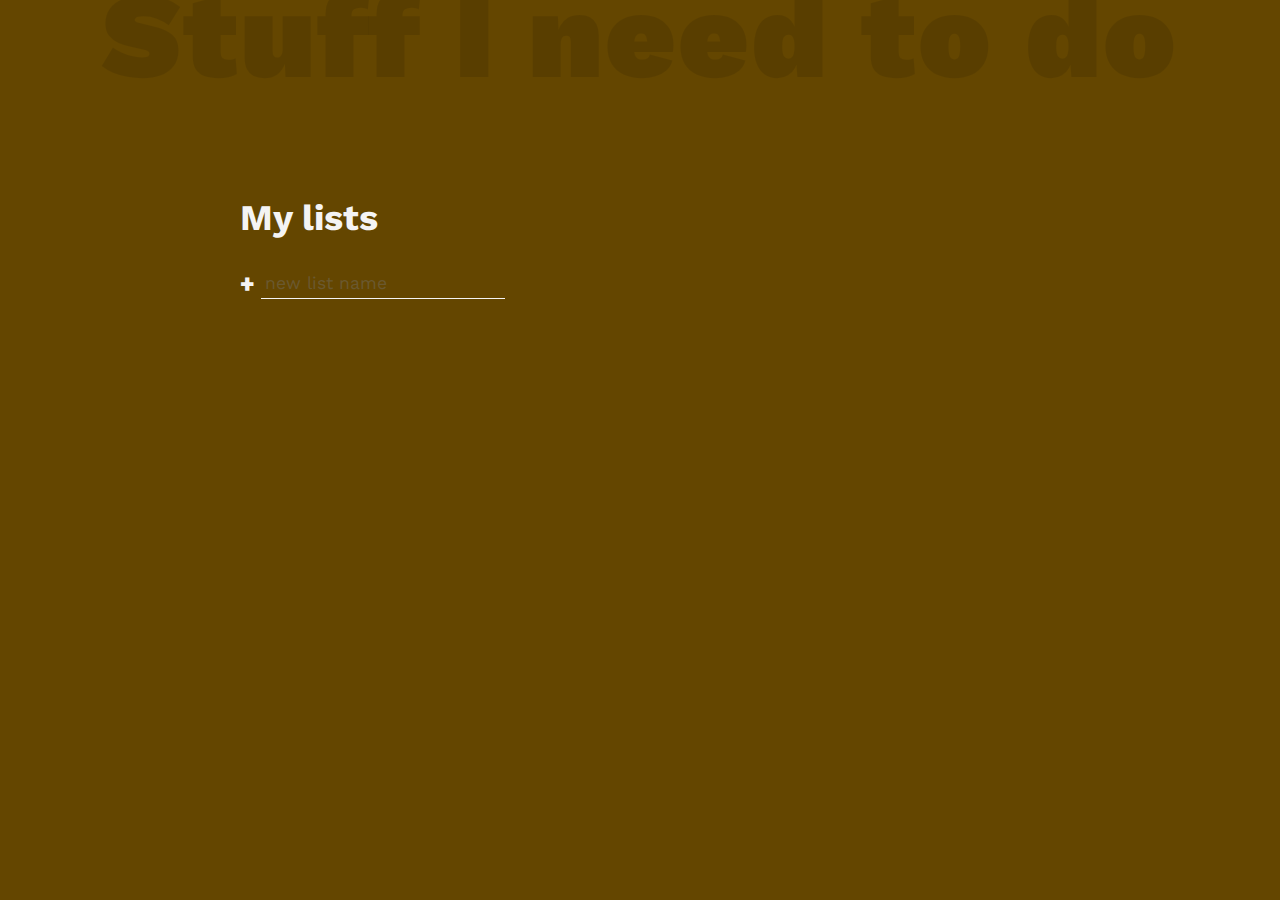
<file: 2nd_todo/index.html>
<!DOCTYPE html>
<html lang="en">
  <head>
    <meta charset="UTF-8" />
    <meta name="viewport" content="width=device-width, initial-scale=1.0" />
    <meta http-equiv="X-UA-Compatible" content="ie=edge" />
    <title>Todo list</title>
    <link
      href="https://fonts.googleapis.com/css?family=Work+Sans:300,400,700,900&display=swap"
      rel="stylesheet"
    />
    <link rel="stylesheet" href="./main.css" />
    <script src="./script.js" defer></script>
  </head>

  <body>
    <h1 class="title">Stuff I need to do</h1>

    <div class="all-tasks">
      <h2 class="task-list-title">My lists</h2>
      <ul class="task-list" data-lists>
      </ul>

      <form action="" data-new-list-form>
        <input 
          type="text"
          class="new list"
          data-new-list-input
          placeholder="new list name"
          aria-label="new list name"
        />
        <button class="btn create" aria-label="create new list">+</button>
      </form>
    </div>

    <div class="todo-list" data-list-display-container>
      <div class="todo-header">
        <h2 class="list-title" data-list-title>YouTube</h2>
        <p class="task-count" data-list-count>3 tasks remaining</p>
      </div>

      <div class="todo-body">
        <div class="tasks" data-tasks></div>

        <div class="new-task-creator">
            <form action="" data-new-task-form>
                <input 
                  type="text"
                  data-new-task-input
                  class="new task"
                  placeholder="new task name"
                  aria-label="new task name"
                />
                <button class="btn create" aria-label="create new task">+</button>
              </form>
        </div>

        <div class="delete-stuff">
          <button class="btn delete" data-clear-complete-button>Clear completed tasks</button>
          <button class="btn delete" data-delete-list-button>Delete list</button>
        </div>
      </div>
    </div>

   
    </div>
    <template id="task-template">
        <div class="task">
            <input type="checkbox"/>
            <label>
              <span class="custom-checkbox"></span>
            </label>
          </div>
    </template>
  </body>
</html>
</file>
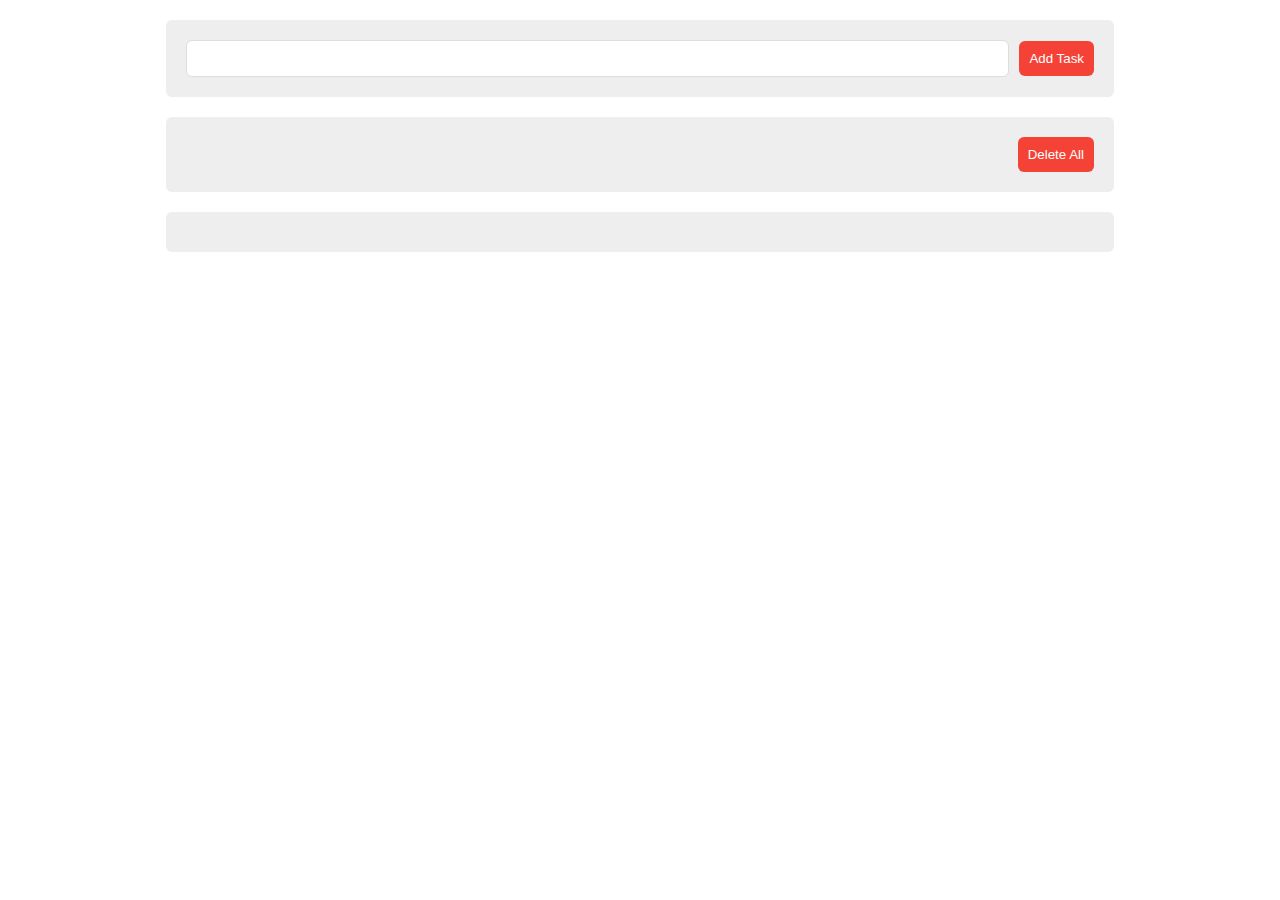
<file: 3rd_todo/index.html>
<!DOCTYPE html>
<html lang="en">
  <head>
    <meta charset="UTF-8" />
    <meta name="viewport" content="width=device-width, initial-scale=1.0" />
    <link rel="stylesheet" href="style.css">
    <script src="main.js" defer></script>
    <title>El-Zero To-Do App</title>
  </head>
  <body>
    <div class="container">
      <div class="form">
        <input type="text" class="input" />
        <input type="submit" class="add" value="Add Task" />
      </div>
      <div class="delAllContainer">
        <button class="deleteAll" id="deleteAll">Delete All</button>
      </div>
      <div class="tasks">
        
      </div>
    </div>
  </body>
</html>
</file>
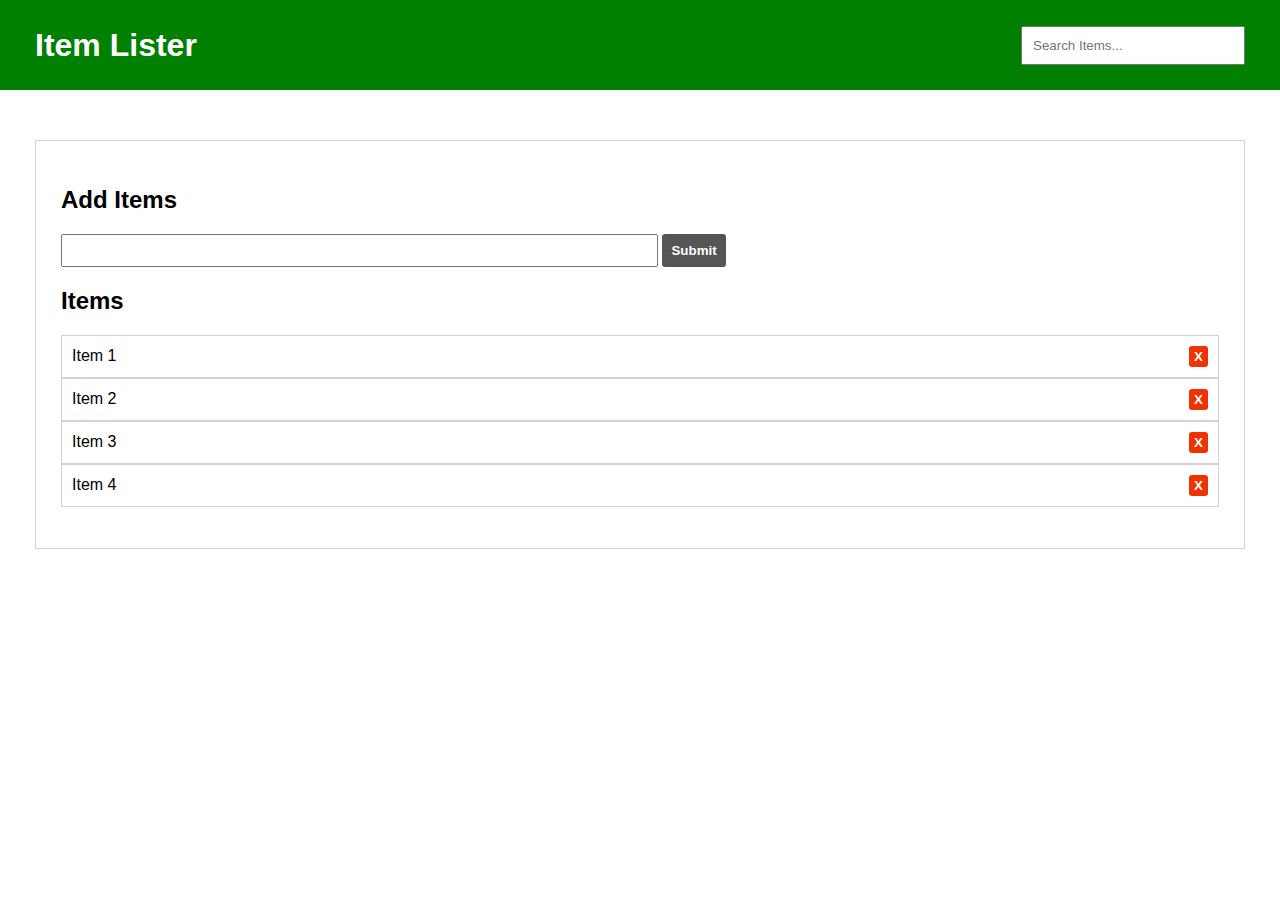
<file: 4th_itemslist/index.html>
<!DOCTYPE html>
<html lang="en">
<head>
    <meta charset="UTF-8">
    <meta name="viewport" content="width=device-width, initial-scale=1.0">
    <link rel="stylesheet" href="index.css">
    <script src="dom.js" defer></script>
    <title>DOM Traversy</title>
</head>
<body>
    <header id="main-header" class="header">
        <div class="container">
            <h1 id="header-title">Item Lister<span style="display:none">123</span></h1>
        </div>
        <div class="search">
            <input type="text" class="searchIn" id="filter" placeholder="Search Items...">
        </div>
    </header>
    <div class="container">
        <div class="main">
            <h2 class="title">Add Items</h2>
            <form id="addForm" class="form-inline">
                <input id="newItem" type="text" class="form-control">
                <!-- <select class="btn">
                    <option value="1">1</option>
                    <option value="2">2</option>
                    <option value="3">3</option>
                </select> -->
                <input type="submit" class="btn">
            </form>
            <h2 class="title">Items</h2>
            <ul id="items" class="list-group">
                <li class="list-group-item">Item 1<button class="btn_x delete">X</button></li>
                <li class="list-group-item">Item 2<button class="btn_x delete">X</button></li>
                <li class="list-group-item">Item 3<button class="btn_x delete">X</button></li>
                <li class="list-group-item">Item 4<button class="btn_x delete">X</button></li>
            </ul>
            <!-- <br>
            <button id="button" class="btn" style="width:100%">Click Here</button>
            <br>
            <div id="output" style="width:100%;height:200px;background-color: #f4f4f4;"></div> -->
        </div>
    </div>
</body>
</html>
</file>
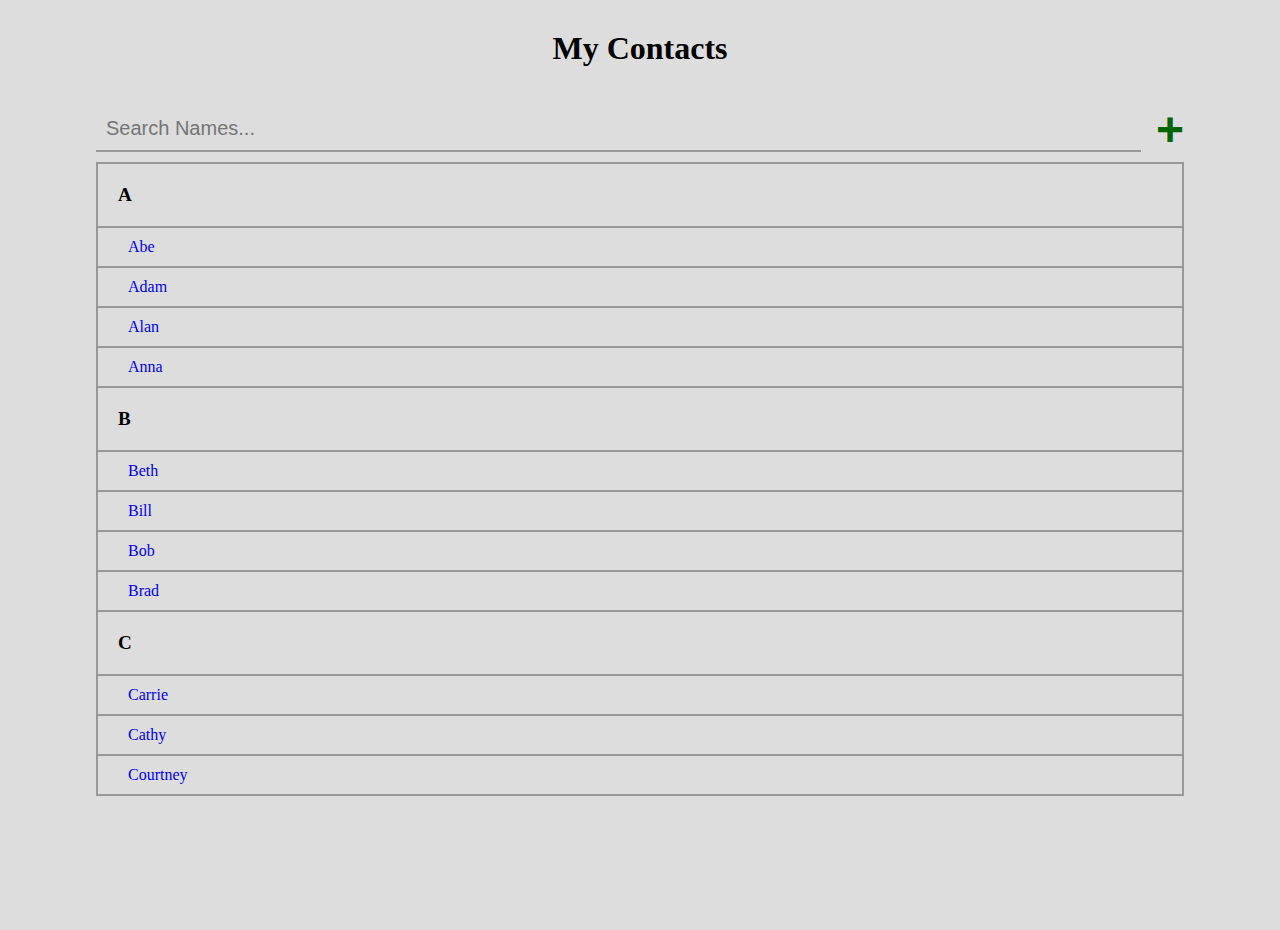
<file: 5th_contact_list/index.html>
<!DOCTYPE html>
<html lang="en">
<head>
    <meta charset="UTF-8">
    <meta name="viewport" content="width=device-width, initial-scale=1.0">
    <link rel="stylesheet" href="./style.css">
    <script src="app.js" defer></script>
    <title>Contacts Filter List</title>
</head>
<body>
    <div class="container">
        <h1 class="title">My Contacts</h1>
        <div class="inputs">
            <input type="text" id="filterinput" class="searchInput" placeholder="Search Names...">
            <button id="add" class="add">+</button>
        </div>
        
        <ul  id="names" class="collection">
            <li class="collection-header">
                <h5>A</h5>
            </li>
            <li class="collection-item">
                <a href="#">Abe</a>
            </li>
            <li class="collection-item">
                <a href="#">Adam</a>
            </li>
            <li class="collection-item">
                <a href="#">Alan</a>
            </li>
            <li class="collection-item">
                <a href="#">Anna</a>
            </li>
            <li class="collection-header">
                <h5>B</h5>
            </li>
            <li class="collection-item">
                <a href="#">Beth</a>
            </li>
            <li class="collection-item">
                <a href="#">Bill</a>
            </li>
            <li class="collection-item">
                <a href="#">Bob</a>
            </li>
            <li class="collection-item">
                <a href="#">Brad</a>
            </li>
            <li class="collection-header">
                <h5>C</h5>
            </li>
            <li class="collection-item">
                <a href="#">Carrie</a>
            </li>
            <li class="collection-item">
                <a href="#">Cathy</a>
            </li>
            <li class="collection-item">
                <a href="#">Courtney</a>
            </li>
        </ul>
    </div>
    <div class="bg-modal">
        <div class="modal-content">
            <div id="close" class="close">&times;</div>
            <form action="">
                <input type="text" placeholder="Add New Contact...">
                <input type="submit" class="button"></input>
            </form>
        </div>
    </div>
</body>
</html>
</file>
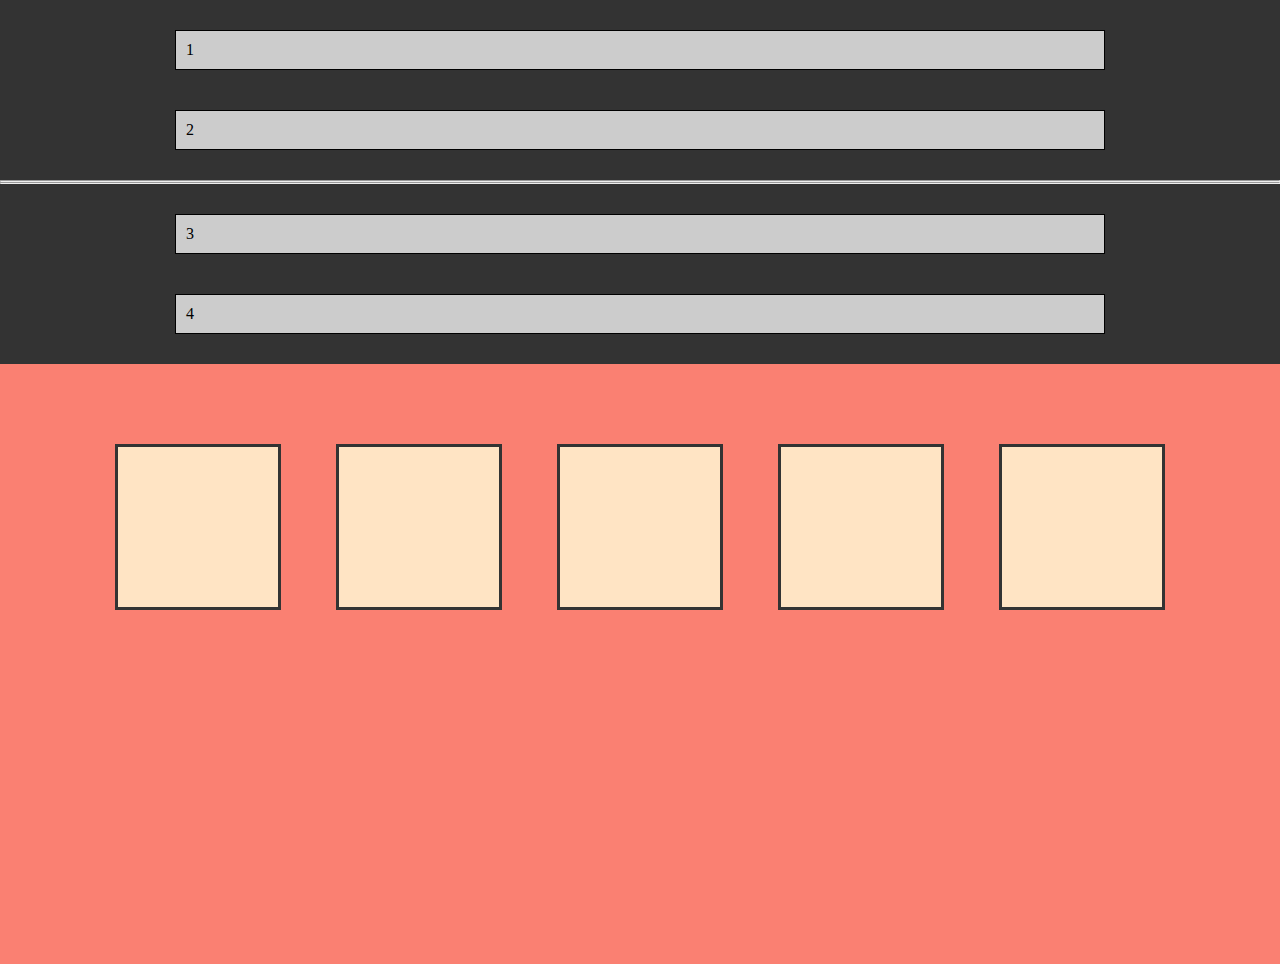
<file: 6th_drag_drop_kyle/index.html>
<!DOCTYPE html>
<html lang="en">
<head>
    <meta charset="UTF-8">
    <meta name="viewport" content="width=device-width, initial-scale=1.0">
    <link rel="stylesheet" href="style.css">
    <script src="script.js" defer></script>
    <title>Drag & Drop</title>
</head>
<body>
    <div class="container">
        <p class="draggable" draggable="true">1</p>
        <p class="draggable" draggable="true">2</p>
    </div>
    <hr>
    <hr>
    <div class="container">
        <p class="draggable" draggable="true">3</p>
        <p class="draggable" draggable="true">4</p>
    </div>

    <div class="second-example">
        <div class="empty">
            <div class="fill" draggable="true"></div>
        </div>
        <div class="empty"></div>
        <div class="empty"></div>
        <div class="empty"></div>
        <div class="empty"></div>
    </div>
</body>
</html>
</file>
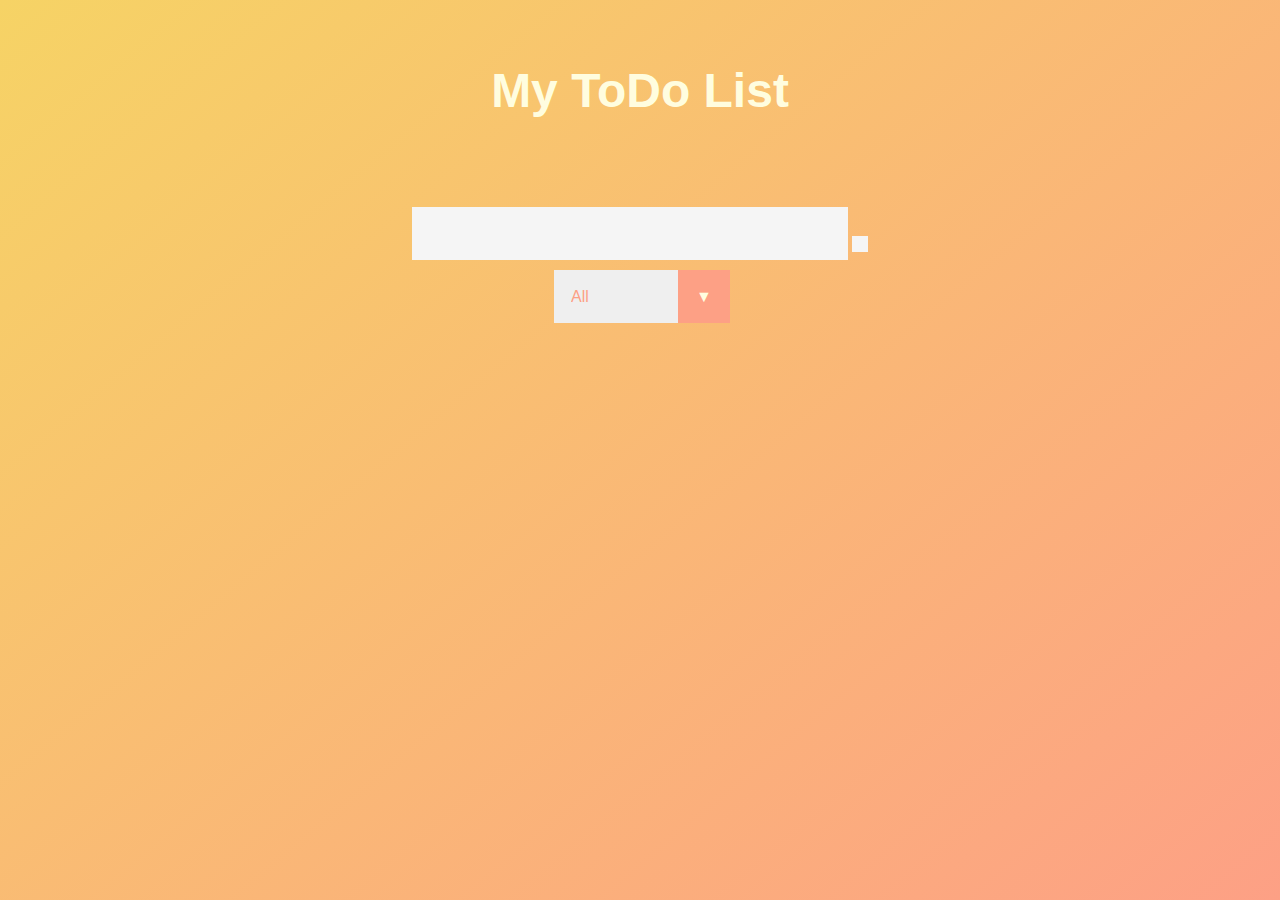
<file: 7th_todo_ed/index.html>
<!DOCTYPE html>
<html lang="en">
  <head>
    <meta charset="UTF-8" />
    <meta name="viewport" content="width=device-width, initial-scale=1.0" />

    <link
      rel="stylesheet"
      href="https://cdnjs.cloudflare.com/ajax/libs/font-awesome/6.4.2/css/all.min.css"
      integrity="sha512-z3gLpd7yknf1YoNbCzqRKc4qyor8gaKU1qmn+CShxbuBusANI9QpRohGBreCFkKxLhei6S9CQXFEbbKuqLg0DA=="
      crossorigin="anonymous"
      referrerpolicy="no-referrer"
    />
    <link rel="stylesheet" href="style.css" />
    <script src="app.js" defer></script>
    <title>ToDo App with Filter</title>
  </head>
  <body>
    <header>
        <h1>My ToDo List</h1>
    </header>
    <form>
        <div>
            <input type="text" class="todo-input">
        <button class="todo-btn" type="submit"><i class="fas fa-plus-square"></i></button>
        </div>
        <div class="select">
            <select name="todos" class="filter-todo">
                <option value="all">All</option>
                <option value="completed">Completed</option>
                <option value="uncompleted">Uncompleted</option>
            </select>
        </div>
    </form>
    <div class="todo-container">
        <ul class="todo-list">
            
        </ul>
    </div>

  </body>
</html>
</file>
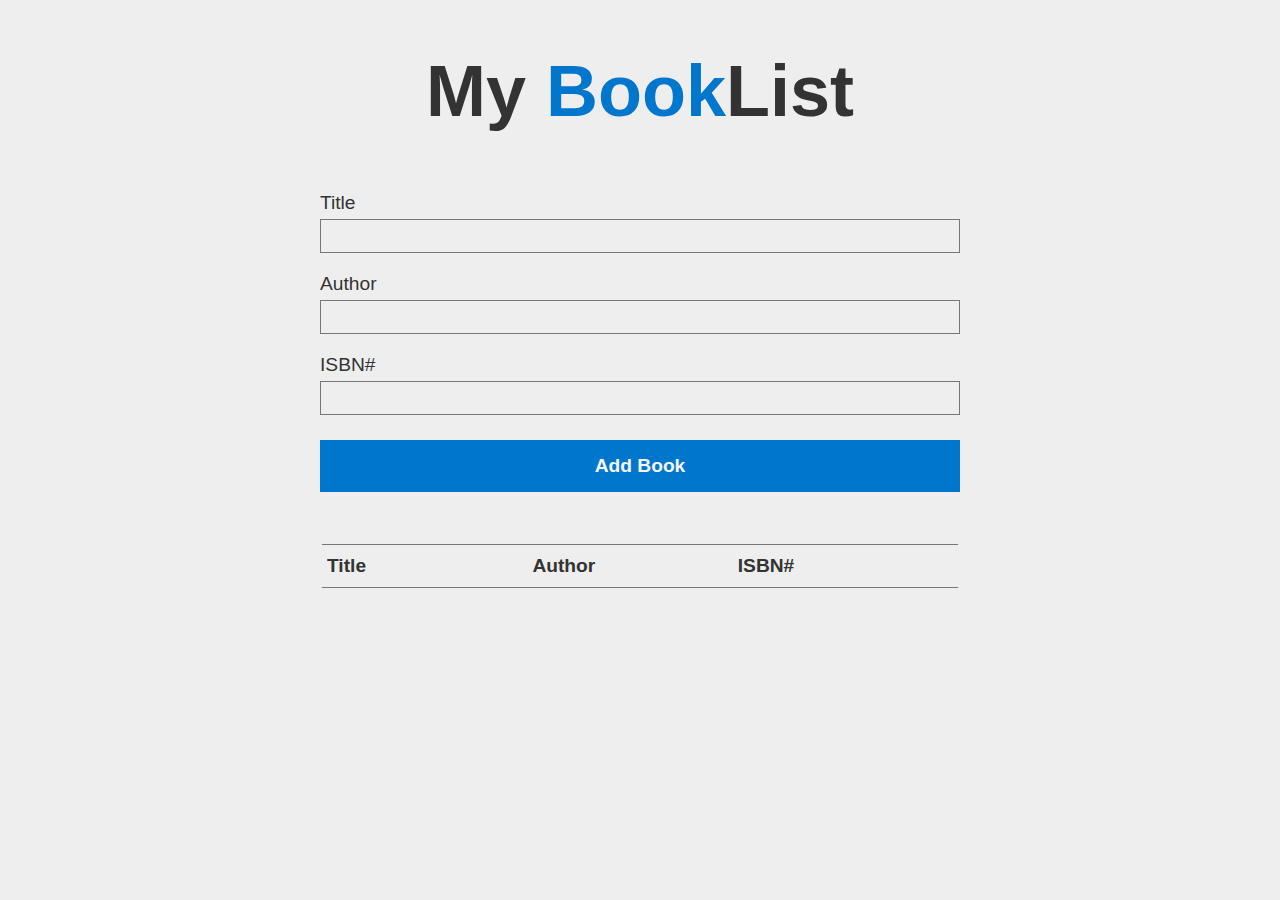
<file: 9th_booklist_brad/index.html>
<!DOCTYPE html>
<html lang="en">
<head>
    <meta charset="UTF-8">
    <meta name="viewport" content="width=device-width, initial-scale=1.0">
    <link
      rel="stylesheet"
      href="https://cdnjs.cloudflare.com/ajax/libs/font-awesome/6.4.2/css/all.min.css"
      integrity="sha512-z3gLpd7yknf1YoNbCzqRKc4qyor8gaKU1qmn+CShxbuBusANI9QpRohGBreCFkKxLhei6S9CQXFEbbKuqLg0DA=="
      crossorigin="anonymous"
      referrerpolicy="no-referrer"
    />
    <link rel="stylesheet" href="style.css">
    <script src="app.js" defer></script>
    <title>BookList App</title>
</head>
<body>
    <div class="container">
        <h1><i class="fas fa-book-open text-primary"></i>
            My <span class="text-primary">Book</span>List</h1>

        <form id="book-form">
            <div class="form-group">
                <label for="title">Title</label>
                <input type="text" id="title" class="form-control">
            </div>
            <div class="form-group">
                <label for="author">Author</label>
                <input type="text" id="author" class="form-control">
            </div>
            <div class="form-group">
                <label for="isbn">ISBN#</label>
                <input type="text" id="isbn" class="form-control">
            </div>
            <input type="submit" value="Add Book" class="btn">
        </form>
        <table class="table">
            <thead>
                <tr>
                    <td>Title</td>
                    <td>Author</td>
                    <td>ISBN#</td>
                    <td></td>
                </tr>
            </thead>
            <tbody id="book-list">

            </tbody>
        </table>
    </div>
</body>
</html>
</file>
<file: 2nd_todo/main.css>
:root {
    --clr-primary: rgb(100, 70, 0);
    --clr-light: #f4f4f4;
    --clr-dark: #333;
    --clr-warning: rgb(99, 36, 36);
  }
  
  *,
  *::before,
  *::after {
    font-family: inherit;
    box-sizing: border-box;
  }
  
  body {
    margin: 0;
    font-family: "Work Sans", sans-serif;
    font-weight: 300;
    font-size: 1.5rem;
    background-color: var(--clr-primary);
    color: var(--clr-light);
    display: grid;
    grid: "header header header header" auto "...... lists  active ......" auto/1fr minmax(100px, 300px) minmax(250px, 500px) 1fr;
  }
  
  .title {
    grid-area: header;
    text-align: center;
    font-size: calc(7vw + 2rem);
    font-weight: 900;
    color: rgba(0, 0, 0, 0.1);
    letter-spacing: 2px;
    margin: -0.3em 0 0.5em;
  }
  
  .all-tasks {
    grid-area: lists;
  }
  
  .task-list {
    font-size: 1.2rem;
    line-height: 1.7;
    list-style: circle;
    padding-left: 1.1em;
  }
  
  .list-name {
    cursor: pointer;
  }
  
  .list-name:hover {
    opacity: 0.7;
  }
  
  form {
    display: flex;
  }
  
  .btn {
    cursor: pointer;
    background: 0;
    border: 0;
    padding: 0;
    color: inherit;
  }
  
  .btn.create {
    font-size: 1.5rem;
    font-weight: 900;
    margin-right: 0.25em;
    transition: opacity 250ms ease-in;
  }
  
  .btn.create:hover {
    opacity: 0.7;
  }
  
  .btn.delete {
    opacity: 0.7;
    font-size: 1rem;
    transition: color 200ms;
  }
  
  .btn.delete:hover {
    color: var(--clr-warning);
  }
  
  .new {
    background: transparent;
    border: 0;
    color: inherit;
    border-bottom: 1px solid currentColor;
    font-size: inherit;
    outline: none;
    padding: 0.25em;
    transition: border-bottom 150ms ease-in;
    order: 2;
  }
  
  .new::-webkit-input-placeholder {
    opacity: 0.4;
  }
  
  .new:-ms-input-placeholder {
    opacity: 0.4;
  }
  
  .new::-ms-input-placeholder {
    opacity: 0.4;
  }
  
  .new::placeholder {
    opacity: 0.4;
  }
  
  .new:focus {
    border-bottom-width: 3px;
  }
  
  .new:focus::-webkit-input-placeholder {
    opacity: 0.15;
  }
  
  .new:focus:-ms-input-placeholder {
    opacity: 0.15;
  }
  
  .new:focus::-ms-input-placeholder {
    opacity: 0.15;
  }
  
  .new:focus::placeholder {
    opacity: 0.15;
  }
  
  .new.list {
    font-size: 1.1rem;
  }
  
  .new.task {
    margin-bottom: 0;
  }
  
  .active-list {
    font-weight: 700;
  }
  
  .todo-list {
    --spacer: 2rem;
    grid-area: active;
    background: var(--clr-light);
    color: var(--clr-dark);
  }
  
  .todo-header {
    padding: var(--spacer);
    background: #e4e4e4;
    display: flex;
    align-items: center;
    justify-content: space-between;
  }
  
  .list-title {
    margin: 0 1em 0 0;
  }
  
  .task-count {
    margin: 0;
    font-size: 1rem;
  }
  
  .todo-body {
    padding: var(--spacer);
    position: relative;
  }
  
  .new-task-creator .create {
    color: var(--clr-primary);
  }
  
  [type="checkbox"] {
    opacity: 0;
    position: absolute;
  }
  
  .task label {
    display: flex-inline;
    align-items: center;
    position: relative;
  }
  
  .task {
    position: relative;
    margin-bottom: 1.25em;
  }
  
  .task::after {
    content: "";
    position: absolute;
    right: 0;
    left: 0;
    bottom: -0.5em;
    height: 1px;
    background: currentColor;
    opacity: 0.1;
  }
  
  .custom-checkbox {
    --size: 0.75em;
    display: inline-block;
    width: var(--size);
    height: var(--size);
    margin-right: var(--size);
    cursor: pointer;
    border: 2px solid currentColor;
    border-radius: 50%;
    -webkit-transform: scale(1);
            transform: scale(1);
    transition: -webkit-transform 300ms ease-in-out;
    transition: transform 300ms ease-in-out;
    transition: transform 300ms ease-in-out, -webkit-transform 300ms ease-in-out;
  }
  
  .task:hover .custom-checkbox,
  [type="checkbox"]:focus + label .custom-checkbox {
    -webkit-transform: scale(1.2);
            transform: scale(1.2);
    color: var(--clr-primary);
  }
  
  [type="checkbox"]:checked + label .custom-checkbox {
    background: var(--clr-primary);
    border-color: var(--clr-primary);
    box-shadow: inset 0 0 0px 2px white;
  }
  
  [type="checkbox"]:checked + label {
    opacity: 0.5;
  }
  
  .task label::after {
    content: "";
    position: absolute;
    left: 0;
    right: 0;
    left: 1.5em;
    top: 50%;
    height: 3px;
    background: currentColor;
    -webkit-transform: scaleX(0);
            transform: scaleX(0);
    -webkit-transform-origin: right;
            transform-origin: right;
    transition: -webkit-transform 150ms ease-in-out;
    transition: transform 150ms ease-in-out;
    transition: transform 150ms ease-in-out, -webkit-transform 150ms ease-in-out;
  }
  
  [type="checkbox"]:checked + label::after {
    -webkit-transform: scaleX(1);
            transform: scaleX(1);
    -webkit-transform-origin: left;
            transform-origin: left;
  }
  
  .delete-stuff {
    display: flex;
    justify-content: space-evenly;
    position: absolute;
    width: 100%;
    left: 0;
    bottom: -35px;
    color: var(--clr-light);
  }
</file>
<file: 3rd_todo/style.css>
body {
    font-family: Arial, Helvetica, sans-serif;
  }
  .container {
    width: 75%;
    margin: 20px auto;
  }
  .form {
    background-color: #eee;
    border-radius: 6px;
    padding: 20px;
    display: flex;
    align-items: center;
  }
  .input {
    padding: 10px;
    border: 1px solid #ddd;
    border-radius: 6px;
    flex: 1;
  }
  .input:focus {
    outline: none;
  }
  .add {
    border: none;
    background-color: #f44336;
    color: white;
    padding: 10px;
    border-radius: 6px;
    margin-left: 10px;
    cursor: pointer;
  }
  .tasks {
    background-color: #eee;
    margin-top: 20px;
    border-radius: 6px;
    padding: 20px;
  }
  .tasks .task {
    background-color: white;
    padding: 10px;
    border-radius: 6px;
    display: flex;
    justify-content: space-between;
    align-items: center;
    transition: 0.3s;
    cursor: pointer;
    border: 1px solid #ccc;
  }
  .tasks .task:not(:last-child) {
    margin-bottom: 15px;
  }
  .tasks .task:hover {
    background-color: #f7f7f7;
  }
  .tasks .task.done {
    opacity: 0.5;
  }
  .tasks .task span {
    font-weight: bold;
    font-size: 10px;
    background-color: red;
    color: white;
    padding: 2px 6px;
    border-radius: 4px;
    cursor: pointer;
  }

  .delAllContainer{
    margin: 20px auto;
    background-color: #eee;
    border-radius: 6px;
    padding: 20px;
    display: flex;
    align-items: self-end;
    justify-content: flex-end;
  }
  .deleteAll{
    border: none;
    background-color: #f44336;
    color: white;
    padding: 10px;
    border-radius: 6px;
    margin-left: 10px;
    cursor: pointer;
  }
</file>
<file: 4th_itemslist/index.css>
body {
    margin: 0;
    box-sizing: border-box;
    font-family: Arial, Helvetica, sans-serif;
}
.header{
    width: 100%;
    height: 90px;
    background-color: green;
    display: flex;
    align-items: center;
    color: white;
    display: flex;
    justify-content: space-between;
    align-items: center;
}
.search {
    padding-right: 35px;
}
.searchIn{
    padding: 10px;
    width: 200px
}
.container{
    padding: 0 35px;
}

.main{
    border: 1px solid lightgray;
    margin: 50px auto;
    padding: 25px
}

.form-inline > .form-control {
    padding: 7px;
    width: 50%;
}

.btn {
    background-color: #555;
    border: 2px solid #555;
    border-radius: 3px;
    color:white;
    font-weight: bold;
    padding: 7px;
}

.list-group {
    padding: 0;
}
.list-group-item{
    border: 1px solid lightgray;
    list-style: none;
    padding: 10px;
    display: flex;
    justify-content: space-between;
    align-items: center;
}

.btn_x {
    background-color: #e30;
    border: none;
    border-radius: 3px;
    color:white;
    font-weight: bolder;
    padding: 3px 5px;
    margin: 0
}
</file>
<file: 5th_contact_list/style.css>
* {
    margin:0;
    padding: 0;
    list-style: none;
    text-decoration: none;
    box-sizing: border-box
}
body {
    width: 100%;
    height: 100vh;
    margin:0;
    list-style: none;
    background-color: #ddd;
}
ul,li {
    border: 1px solid #999;
}

.container{
    width: 85%;
    margin: 0 auto;
}
.title{
    margin: 30px auto;
    text-align: center;
}
.searchInput{
    border: none;
    width: 100%;
    padding: 10px;
    font-size: 20px;
    margin: 10px 0;
    border-bottom: solid 2px #999;
    background-color: #ddd; ;
}
.collection-header {
    padding: 20px;
    font-size: 23px;
   
}
.collection-item{
    padding: 10px 30px;
}

.inputs{
    display: flex;
    justify-content: center;
    align-items: center;
    gap:15px
}
.add {
    font-size: 3rem;
    font-weight: 900;
    color: darkgreen;
    background: none;
    border: none;
    cursor: pointer;
}

.bg-modal{
    width: 100%;
    height: 100%;
    background-color: rgba(0,0,0, .7);
    position: absolute;
    top: 0;
    display: flex;
    justify-content: center;
    align-items: center;
    display: none;
}
.modal-content{
    height:200px;
    width: 500px;
    max-width: 900px;
    display: flex;
    flex-direction: column;
    background-color: #ddd;
    border-radius: 5px;
    animation-name: modalOpen;
    animation-duration: .5s
}
@keyframes modalOpen {
    from {opacity: 0;}
    to {opacity: 1;}
}

.modal-content > form {
    display: flex;
    flex-direction: column;
    gap: 15px;
    padding: 40px;
}
.modal-content > form > input[type=text] {
    padding: 10px;
    border: none;
    border-radius: 3px;
    font-size: large;
}
.modal-content > form > input[type=submit] {
    padding: 10px;
    border: none;
    font-weight: 700;
    font-size: large;
    border-radius: 3px;
    background-color: darkgreen;
    color:#ddd;
    cursor: pointer;
}
.modal-content > form > input[type=submit]:hover {
    background-color: green;
    color: whitesmoke;
}
.close{
    display: flex;
    font-size: x-large;
    font-weight: 700;
    align-self: flex-end;
    padding: 3px 10px;
    cursor: pointer;
}
</file>
<file: 6th_drag_drop_kyle/style.css>
* {
    box-sizing: border-box;
    margin: 0;
    padding: 0
}
body {
    background-color: #777;
}

.container{
    display: flex;
    gap: 20px;
    flex-direction: column;
    margin: 0 auto;
    padding: 20px;
    background-color: #333;
}
.draggable {
    width: 75%;
    background-color: #ccc;
    padding: 10px;
    margin: 10px auto;
    border: 1px solid #000;

}

.dragging{
    background-color: antiquewhite;
    opacity: .9;
}

/* drag picture section */

.second-example{
    height: 600px;
    width: 100%;
    display: flex;
    flex-direction: row;
    justify-content: space-evenly;
    margin: 0 auto;
    padding: 70px;
    background-color: salmon; 
}

.fill {
    background-image: url('http://source.unsplash.com/random/150x150');
    position: relative;
    height: 150px;
    width: 150px;
    top: 5px;
    left: 5px;
    cursor: pointer;
}
.empty {
    box-sizing: content-box;
    display: inline-block;
    height: 160px;
    width: 160px;
    margin: 10px;
    border: 3px solid #333;
    background-color: bisque;
}
.hold {
    border: 4px solid #ccc;
}

.hovered {
    background-color: #f4f4f4;
    border-style: dashed;
}
.invisible {
    display: 'none';
}
</file>
<file: 7th_todo_ed/style.css>
* {
    box-sizing: border-box;
    margin: 0;
    margin: 0;
    list-style: none;
}

body{
    background-image: linear-gradient(140deg, #f6d365, #fda085);
    color: #fffddf;
    font-family: Arial, Helvetica, sans-serif;
    min-height: 100vh;
}
header{
    font-size: 1.5rem;
}
header, form{
    min-height: 20vh;
    display: flex;
    justify-content: center;
    align-items: center;
    width: 50%;
    margin: auto
}

form input, form button {
    padding: 0.5rem;
    font-size: 2rem;
    border: none;
    background-color: whitesmoke;
    color: #444;
}
form > div {
    margin-bottom: 10px;
}

form button {
    cursor: pointer;
    transition: all 0.3s ease;
    color: #fda085;
}
form button:hover{
    color: #f6d365;
}
.todo-container{
    display: flex;
    justify-content: center;
    align-items: center;
}
.todo-list{
    width: 50%;
    padding: 0;
}
.todo{
    margin: 0.5rem;
    background-color: whitesmoke;
    color: #333;
    font-size: 1.5rem;
    display: flex;
    justify-content: space-between;
    align-items: center;
    transition: all .5s ease;
}
.todo li{
    flex: 1;
    padding: 0 0.5rem 0 0.5rem;
}

.completed-btn, .trash-btn {
border: none;
padding: .7rem;
font-size: .9rem;
background-color: #fda085;
color: whitesmoke;
}
.completed-btn{
    background-color: #0a0
}
.trash-btn {
    background-color: #a31
}
.fa-trash, .fa-check{
    pointer-events: none;
}
.fall{
    transform: translateY(8rem) rotateZ(20deg);
    opacity: 0;
}
.completed{
    text-decoration: line-through;
    opacity: 0.8;
}
.select {
    margin-left: 3px;
    position: relative;
    overflow: hidden;
}
.select::after {
    content: "\25BC";
    position:absolute;
    background-color: #fda085;
    top: 0;
    right: 0;
    padding: 1.1rem;
    pointer-events: none;
}
select {
    padding: 1.1rem;
    appearance: none;
    outline: none;
    border: none;
    color: #fda085;
    width: 11rem;
    cursor: pointer;
    font-size: 1rem;
}


@media (max-width: 1290px) {
    .todo-list{
        width: 70%;
    }
    form{
        width: 100%;
        margin: 0 auto;
        flex-direction: column;
    }
  }

  @media (max-width: 800px) {
    .todo-list{
        width: 90%;
    }
    form{
        width: 100%;
        margin: 0 auto;
        flex-direction: column;
    }
  }
</file>
<file: 9th_booklist_brad/style.css>
*{
    box-sizing: border-box;
    margin: 0;
    padding: 0;
    list-style: none;
    background-color: #eee;
    }
    body {
    background-color: var(--page-bg);
    font-family: Arial, Helvetica, sans-serif;
    display: flex;
    flex-direction: column;
    align-items: center;
    justify-content: flex-start;
    height: 100vh;
    
    color: #333;
    }
    .container {
        width: 50%;
    }
    .container > h1{
        text-align: center;
        margin: 50px auto;
        font-size: 72px;
    }
    .text-primary {
        color: #07c;
    }
    #book-form{
        width: 100%;
        margin-bottom: 5px;
    }
    .form-group{
        padding: 10px 0;
        display: flex;
        flex-direction: column;
    }
    .form-group label{
        font-size: larger;
        padding-bottom: 5px;
    }
    .form-group input{
        font-size: larger;
        padding: 5px 15px;
        border: 1px solid #777
    }
    .btn {
        width: 100%;
        font-size: larger;
        font-weight: 700;
        border: none;
        padding: 15px;
        color: whitesmoke;
        background-color: #07c;
        cursor: pointer;
        margin-top: 15px;
    }
    .btn:hover {
        color: whitesmoke;
        background-color: #08d;
    }

    .table{
        margin-top: 50px;
        width: 100%;
    }
    .table thead{
        width: 100%;
        
    }
    .table thead tr{
        border-top: 1px solid #777;
        border-bottom: 1px solid #777;
        width: 100%;
        display: flex;
        justify-content: space-evenly;
        font-size: larger;
        padding: 10px 5px;
    }
    .table thead tr td {
        width: 100%;
        font-weight: 700;
    }
    .table thead tr td:last-child {
        width: 30px
    }

    .table tbody tr{
        width: 100%;
        display: flex;
        justify-content: space-evenly;
        font-size: larger;
        padding: 10px 5px;
    }
    .table tbody tr:nth-of-type(2), .table tbody tr:nth-of-type(2) td  {
        background-color: #ddd;
    }
    .table tbody tr td {
        width: 100%
    }
    .table tbody tr td:last-child {
        width: 30px
    }
    .tableDelete{
        padding: 3px 5px;
        font-weight: bolder;
        text-decoration: none;
        background-color: tomato;
        color: whitesmoke;
        cursor: pointer;
    }
    .tableDelete:hover {
        background-color: red;
    }

    .alert{
        margin-bottom: -40px;
        padding: 10px;
        text-align: center;
        color: whitesmoke;
    }
    .error{
        background-color: tomato;
    }
    .success{
        background-color: #0c7;
    }
</file>
